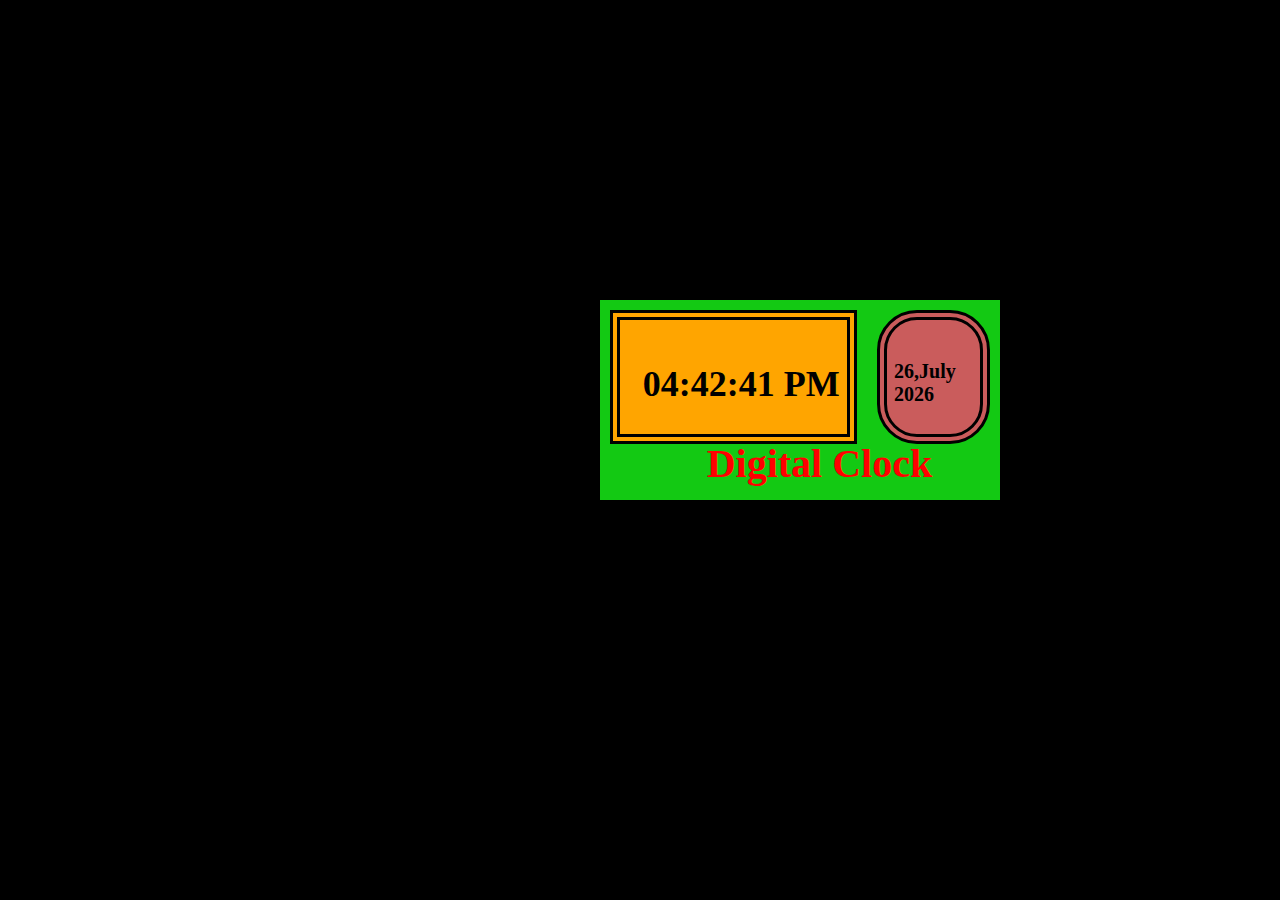
<file: index.html>
<!DOCTYPE html>
<html lang="en">
  <head>
    <meta charset="UTF-8" />
    <meta http-equiv="X-UA-Compatible" content="IE=edge" />
    <meta name="viewport" content="width=device-width, initial-scale=1.0" />
    <title>Clock</title>
    <link rel="stylesheet" href="style.css">
  <link rel="shortcut icon" href="others/favicon.ico" type="image/x-icon">
    <style>
     /* body {
        background-color: black;
        margin: 0;
        padding: 0;
        align-items: center;
      }
      .clock {
        height: 200px;
        width: 400px;
        background-color: rgb(19, 201, 19);
        display: grid;
        grid-template-columns: repeat(3, 1fr);
        position: absolute;
        transform: translateX(150%) translateY(150%);
      }
      .time {
        font-weight: bolder;
        background-color: orange;
        grid-column: 1 / span 2;
        align-items: center;
        border: 10px;
        border-style: double;
        border-color: black;
        margin: 10px 10px;
      }
      .date {
        font-weight: bold;
        background-color: rgb(202, 92, 92);
        border: 10px;
        border-style: double;
        border-color: black;
        margin: 10px 10px;
        border-radius: 40px;
      }
      .ptag1 {
        transform: translateX(10%) translateY(16%);
        font-size: 36px;
      }
      .ptag2 {
        transform: translateX(8%) translateY(44%);
        font-weight: 900;
        font-size: 20px;
      }
      #tiTle {
        margin-top: 0;
        margin-bottom: 0;
        grid-column: 1/3;
        grid-row: 2/3;
        transform: translateX(40%) translateY(-30%);
        font-size: 40px;
        font-weight: bolder;
        color: red;
      }
      @media only screen and (max-width: 464px) {
        .clock {
          height: 271px;
          width: 464px;
          background-color: rgb(19, 201, 19);
          display: grid;
          grid-template-columns: repeat(3, 1fr);
          position: relative;
          transform: translateX(0%) translateY(40%);
        }
        .time {
          font-weight: bolder;
          background-color: orange;
          grid-column: 1 / span 2;
          align-items: center;
          border: 10px;
          border-style: double;
          border-color: black;
          margin: 38px 26px;
        }
        .date {
          font-weight: bold;
          background-color: rgb(222, 57, 92);
          border: 10px;
          border-style: double;
          border-color: black;
          margin: 27px 5px;
          border-radius: 41px;
        }
        .ptag1 {
          transform: translateX(10%) translateY(16%);
          font-size: 36px;
        }
        .ptag2 {
          transform: translateX(4%) translateY(20%);
          font-weight: 900;
          font-size: 26px;
        }
        #tiTle {
          margin-top: 0;
          margin-bottom: 0;
          transform: translateX(40%) translateY(-30%);
          font-size: 40px;
          font-weight: bolder;
          color: red;
        }
      }
      @media only screen and (min-width: 464px) and (max-width: 760px) {
        .clock {
          height: 271px;
          width: 464px;
          background-color: rgb(19, 201, 19);
          display: grid;
          grid-template-columns: repeat(3, 1fr);
          position: relative;
          transform: translateX(36%) translateY(40%);
          animation-name: myMove;
        }
        .time {
          font-weight: bolder;
          background-color: orange;
          grid-column: 1 / span 2;
          align-items: center;
          border: 10px;
          border-style: double;
          border-color: black;
          margin: 38px 26px;
        }
        .date {
          font-weight: bold;
          background-color: rgb(222, 57, 92);
          border: 10px;
          border-style: double;
          border-color: black;
          margin: 27px 5px;
          border-radius: 41px;
        }
        .ptag1 {
          transform: translateX(10%) translateY(16%);
          font-size: 36px;
        }
        .ptag2 {
          transform: translateX(4%) translateY(20%);
          font-weight: 900;
          font-size: 26px;
        }
        #tiTle {
          margin-top: 0;
          margin-bottom: 0;
          transform: translateX(40%) translateY(-30%);
          font-size: 40px;
          font-weight: bolder;
          color: red;
        }
      } */
    </style>
  </head>
  <body>
    <div class="clock">
      <div class="time"><p class="ptag1" id="MyClockDisplay"></p></div>
      <div class="date"><p class="ptag2" id="MyDate">05 Aug, 2021</p></div>
      <p id="tiTle">Digital Clock</p>
    </div>
     <script src="script.js"></script>
    <script>
//       function showTime() {
//         var date = new Date();
//         var d = date.getDate();
//         var mon =  date.getMonth();
//         var yr = date.getFullYear();
//         var h = date.getHours();
//         var m = date.getMinutes();
//         var s = date.getSeconds();
//         var session = "AM";
        
//         if (h == 0) {
//           h = 12;
//         }
//         if (h > 12) {
//           h = h - 12;
//           session = "PM";
//         }
        
//        const monthArray = [
//           "January",
//           "February",
//           "March",
//           "April",
//           "May",
//           "June",
//           "July",
//           "August",
//           "September",
//           "October",
//           "November",
//           "December",
//         ];
//         h = h < 10 ? "0" + h : h;
//         m = m < 10 ? "0" + m : m;
//         s = s < 10 ? "0" + s : s;
//         var myDate = d + "," + monthArray[mon] + "\n" + yr;
//         var time = h + ":" + m + ":" + s + " " + session;
//         document.getElementById("MyClockDisplay").innerText = time;
//         document.getElementById("MyClockDisplay").textContent = time;
//         document.getElementById("MyDate").innerText = myDate;
//         setTimeout(showTime, 1000);
//       }

//       showTime();
    </script>
  </body>
</html>
</file>
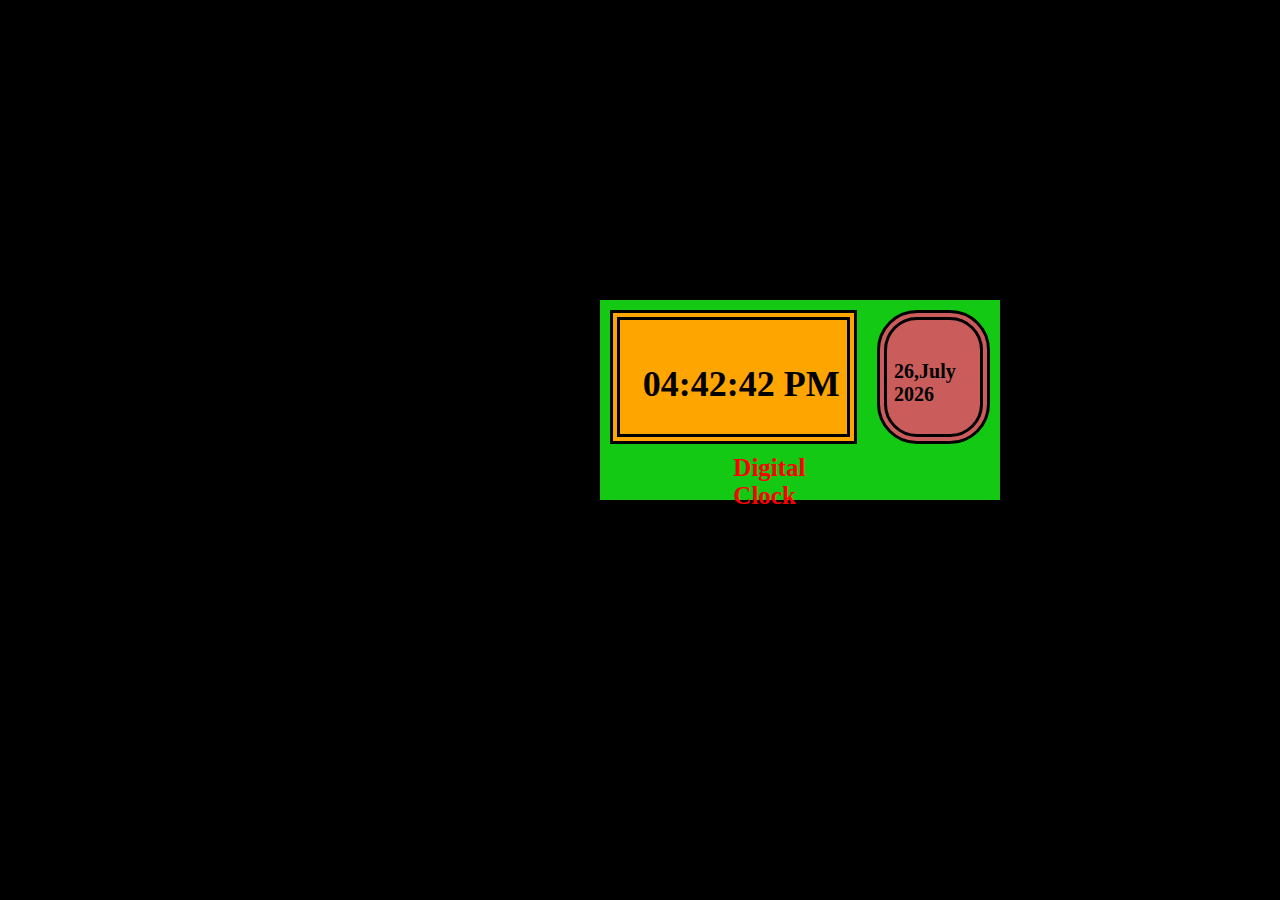
<file: digiClock.html>
<!DOCTYPE html>
<html lang="en">
  <head>
    <meta charset="UTF-8" />
    <meta http-equiv="X-UA-Compatible" content="IE=edge" />
    <meta name="viewport" content="width=device-width, initial-scale=1.0" />
    <title>Clock</title>
    <style>
      body {
        background-color: black;
        margin: 0;
        padding: 0;
        align-items: center;
      }
      .clock {
        height: 200px;
        width: 400px;
        background-color: rgb(19, 201, 19);
        display: grid;
        grid-template-columns: repeat(3, 1fr);
        position: absolute;
        transform: translateX(150%) translateY(150%);
        
      }
      .time {
        font-weight: bolder;
        background-color: orange;
        grid-column: 1 / span 2;
        align-items: center;
        border: 10px;
        border-style:double;
        border-color: black;
        margin: 10px 10px;
      }
      .date {
        font-weight: bold;
        background-color: rgb(202, 92, 92);
        border: 10px;
        border-style:double;
        border-color: black;
        margin: 10px 10px;
        border-radius: 40px;
      }
      .ptag1 {
        transform: translateX(10%) translateY(16%);
    font-size: 36px;
      }
      .ptag2 {
        transform: translateX(8%) translateY(44%);
        font-weight:900;
        font-size: 20px;
      }
      
    </style>
  </head>
  <body>
    <div class="clock">
      <div class="time"><p class="ptag1" id="MyClockDisplay"></p></div>
      <div class="date"><p class="ptag2" id="MyDate">05 Aug, 2021</p></div>
      <div style="transform: translateX(100%); font-size:25px;font-weight: bolder;color:red;">Digital Clock</div>
    </div>
    <script>function showTime(){
      var date = new Date();
      var d=date.getDate();
      var mon=1+date.getMonth();
      var yr=date.getFullYear();
      var h = date.getHours(); // 0 - 23
      var m = date.getMinutes(); // 0 - 59
      var s = date.getSeconds(); // 0 - 59
      var session = "AM";
      
      if(h == 0){
          h = 12;
      }
      
      if(h > 12){
          h = h - 12;
          session = "PM";
      }
     if(mon==4){
       mon="April";
     }
     if(mon==2){
       mon="February";
     }
     if(mon==3){
       mon="March";
     }
     if(mon==5){
       mon="May";
     }
     if(mon==6){
       mon="June";
     }
     if(mon==7){ 
       mon="July";
     }
     if(mon==8){
       mon="August";
     }
     if(mon==9){
       mon="September";
     }
     if(mon==10){
       mon="October";
     }
     if(mon==11){
       mon="November";
     }
     if(mon==12){
       mon="December";
     }
      h = (h < 10) ? "0" + h : h;
      m = (m < 10) ? "0" + m : m;
      s = (s < 10) ? "0" + s : s;
      var myDate=d+","+mon+"\n"+ yr;
      var time = h + ":" + m + ":" + s + " " + session;
      document.getElementById("MyClockDisplay").innerText = time;
      document.getElementById("MyClockDisplay").textContent = time;
      document.getElementById("MyDate").innerText = myDate;
      
      setTimeout(showTime, 1000);
      
  }
  
  showTime();
    </script>
  </body>
</html>
</file>
<file: style.css>
body {
        background-color: black;
        margin: 0;
        padding: 0;
        align-items: center;
      }
      .clock {
        height: 200px;
        width: 400px;
        background-color: rgb(19, 201, 19);
        display: grid;
        grid-template-columns: repeat(3, 1fr);
        position: absolute;
        transform: translateX(150%) translateY(150%);
      }
      .time {
        font-weight: bolder;
        background-color: orange;
        grid-column: 1 / span 2;
        align-items: center;
        border: 10px;
        border-style: double;
        border-color: black;
        margin: 10px 10px;
      }
      .date {
        font-weight: bold;
        background-color: rgb(202, 92, 92);
        border: 10px;
        border-style: double;
        border-color: black;
        margin: 10px 10px;
        border-radius: 40px;
      }
      .ptag1 {
        transform: translateX(10%) translateY(16%);
        font-size: 36px;
      }
      .ptag2 {
        transform: translateX(8%) translateY(44%);
        font-weight: 900;
        font-size: 20px;
      }
      #tiTle {
        margin-top: 0;
        margin-bottom: 0;
        grid-column: 1/3;
        grid-row: 2/3;
        transform: translateX(40%) translateY(-30%);
        font-size: 40px;
        font-weight: bolder;
        color: red;
      }
      @media only screen and (max-width: 464px) {
        .clock {
          height: 271px;
          width: 464px;
          background-color: rgb(19, 201, 19);
          display: grid;
          grid-template-columns: repeat(3, 1fr);
          position: relative;
          transform: translateX(0%) translateY(40%);
        }
        .time {
          font-weight: bolder;
          background-color: orange;
          grid-column: 1 / span 2;
          align-items: center;
          border: 10px;
          border-style: double;
          border-color: black;
          margin: 38px 26px;
        }
        .date {
          font-weight: bold;
          background-color: rgb(222, 57, 92);
          border: 10px;
          border-style: double;
          border-color: black;
          margin: 27px 5px;
          border-radius: 41px;
        }
        .ptag1 {
          transform: translateX(10%) translateY(16%);
          font-size: 36px;
        }
        .ptag2 {
          transform: translateX(4%) translateY(20%);
          font-weight: 900;
          font-size: 26px;
        }
        #tiTle {
          margin-top: 0;
          margin-bottom: 0;
          transform: translateX(40%) translateY(-30%);
          font-size: 40px;
          font-weight: bolder;
          color: red;
        }
      }
      @media only screen and (min-width: 464px) and (max-width: 760px) {
        .clock {
          height: 271px;
          width: 464px;
          background-color: rgb(19, 201, 19);
          display: grid;
          grid-template-columns: repeat(3, 1fr);
          position: relative;
          transform: translateX(36%) translateY(40%);
          animation-name: myMove;
        }
        .time {
          font-weight: bolder;
          background-color: orange;
          grid-column: 1 / span 2;
          align-items: center;
          border: 10px;
          border-style: double;
          border-color: black;
          margin: 38px 26px;
        }
        .date {
          font-weight: bold;
          background-color: rgb(222, 57, 92);
          border: 10px;
          border-style: double;
          border-color: black;
          margin: 27px 5px;
          border-radius: 41px;
        }
        .ptag1 {
          transform: translateX(10%) translateY(16%);
          font-size: 36px;
        }
        .ptag2 {
          transform: translateX(4%) translateY(20%);
          font-weight: 900;
          font-size: 26px;
        }
        #tiTle {
          margin-top: 0;
          margin-bottom: 0;
          transform: translateX(40%) translateY(-30%);
          font-size: 40px;
          font-weight: bolder;
          color: red;
        }
      }
</file>
